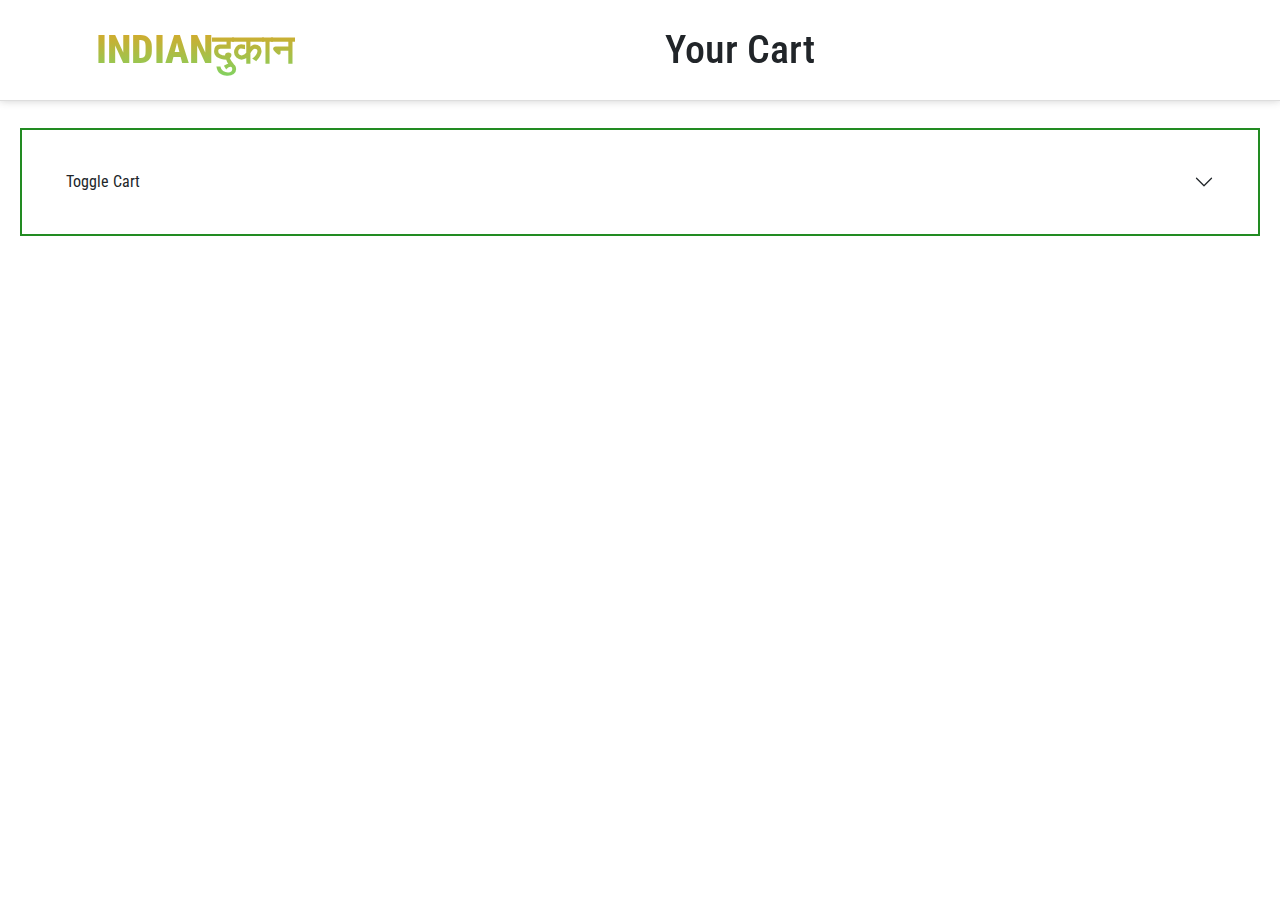
<file: htmlPages/cart.html>
<!DOCTYPE html>
<html lang="en">

<head>
   <meta charset="UTF-8">
   <meta name="viewport" content="width=device-width, initial-scale=1.0">
   <title>Shopping Cart</title>
   <link rel="stylesheet" href="/cssStyles/style.css">
   <link rel="stylesheet" href="https://cdn.jsdelivr.net/npm/bootstrap@5.3.2/dist/css/bootstrap.min.css">
   <style>
      * {
         margin: 0px;
         padding: 0px;
      }

      body {
         font-family: Arial, sans-serif;
         margin: 20px;
      }

      h1 {
         text-align: center;
         margin: auto;
      }

      .product p {
         display: flex;
         align-items: end;
         justify-content: flex-end;
      }

      .product {
         border: 1px solid #ccc;
         padding: 10px;
         margin: 10px;
         text-align: center;
      }

      .cart {
         border: 1px solid #333;
         padding: 10px;
         margin-top: 8rem;
      }

      .cart {
         border: 2px solid forestgreen;
         border-radius: 13px;
         padding: 24px;
      }

      .cart-item {
         border-radius: 13px;
         padding: 37px;
         margin-bottom: 4px;
         height: 14rem;
      }

      .ShowCart li {
         list-style: none;
      }
   </style>
</head>

<body>

   <header>
      <nav>
         <a href="/" class="logo">Indian<span>दुकान</span></a>
         <h1>Your Cart</h1>
         </div>
      </nav>
   </header>
   <div class="cart accordion-item">
      <div class="accordion accordion-flush" id="accordionFlushExample">

         <button class="accordion-button collapsed" type="button" data-bs-toggle="collapse"
            data-bs-target="#flush-collapseOne" aria-expanded="false" aria-controls="flush-collapseOne">
            Toggle Cart
         </button>
         </h2>
         <div id="flush-collapseOne" class="accordion-collapse collapse" data-bs-parent="#accordionFlushExample">
            <div class="accordion-body">
               <div class="ShowCart">
                  <ul id="cartItems"></ul>
                  <li>Total: ₹<span id="total">0.00</span></li>
               </div>
            </div>
         </div>
      </div>

      <script src="https://cdn.jsdelivr.net/npm/bootstrap@5.3.2/dist/js/bootstrap.bundle.min.js"
         integrity="sha384-C6RzsynM9kWDrMNeT87bh95OGNyZPhcTNXj1NW7RuBCsyN/o0jlpcV8Qyq46cDfL"
         crossorigin="anonymous"></script>

      <script src="/script/script.js"></script>

</body>

</html>
</file>
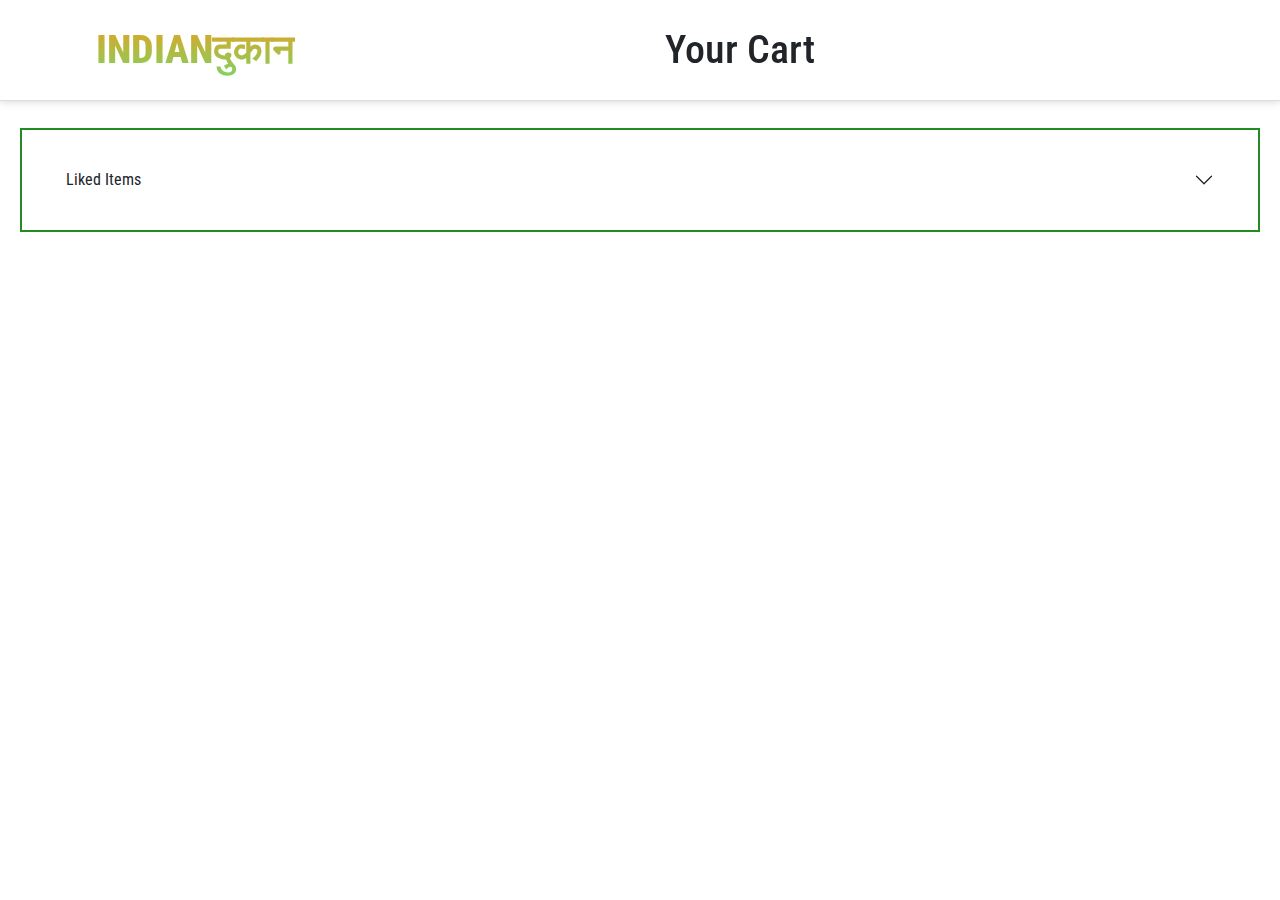
<file: htmlPages/likedpro.html>
<!DOCTYPE html>
<html lang="en">

<head>
   <meta charset="UTF-8">
   <meta name="viewport" content="width=device-width, initial-scale=1.0">
   <title>Shopping Cart</title>
   <link rel="stylesheet" href="/cssStyles/style.css">
   <link rel="stylesheet" href="https://cdn.jsdelivr.net/npm/bootstrap@5.3.2/dist/css/bootstrap.min.css">
   <style>
      * {
         margin: 0px;
         padding: 0px;
      }

      body {
         font-family: Arial, sans-serif;
         margin: 20px;
      }

      h1 {
         text-align: center;
         margin: auto;
      }

      .product p {
         display: flex;
         align-items: end;
         justify-content: flex-end;
      }

      .product {
         border: 1px solid #ccc;
         padding: 10px;
         margin: 10px;
         text-align: center;
      }

      .cart {
         border: 1px solid #333;
         padding: 10px;
         margin-top: 8rem;
      }

      .cart {
         border: 2px solid forestgreen;
         border-radius: 13px;
         padding: 24px;
      }

      .cart-item {
         border: 2px solid forestgreen;
         border-radius: 13px;
         padding: 24px;
         margin-bottom: 4px;
      }
   </style>
</head>

<body>

   <header>
      <nav>
         <a href="/" class="logo">Indian<span>दुकान</span></a>
         <h1>Your Cart</h1>
         </div>
      </nav>
   </header>

   
   <div class="cart accordion-item">
      <div class="accordion accordion-flush" id="accordionFlushExample">
         <div class="accordion-item">
            <h2 class="accordion-header">
               <button class="accordion-button collapsed" type="button" data-bs-toggle="collapse"
                  data-bs-target="#flush-collapseOne" aria-expanded="false" aria-controls="flush-collapseOne">
                  Liked Items
               </button>
            </h2>
            <div id="flush-collapseOne" class="accordion-collapse collapse" data-bs-parent="#accordionFlushExample">
               <div class="accordion-body">
                  <div class="ShowCart">
                     <ul id="cartItems"></ul>
                     
                  </div>
               </div>
            </div>
         </div>
      </div>
   </div>

   <script src="https://cdn.jsdelivr.net/npm/bootstrap@5.3.2/dist/js/bootstrap.bundle.min.js"
      integrity="sha384-C6RzsynM9kWDrMNeT87bh95OGNyZPhcTNXj1NW7RuBCsyN/o0jlpcV8Qyq46cDfL"
      crossorigin="anonymous"></script>

   <script src="/script/script.js"></script>

</body>

</html>
</file>
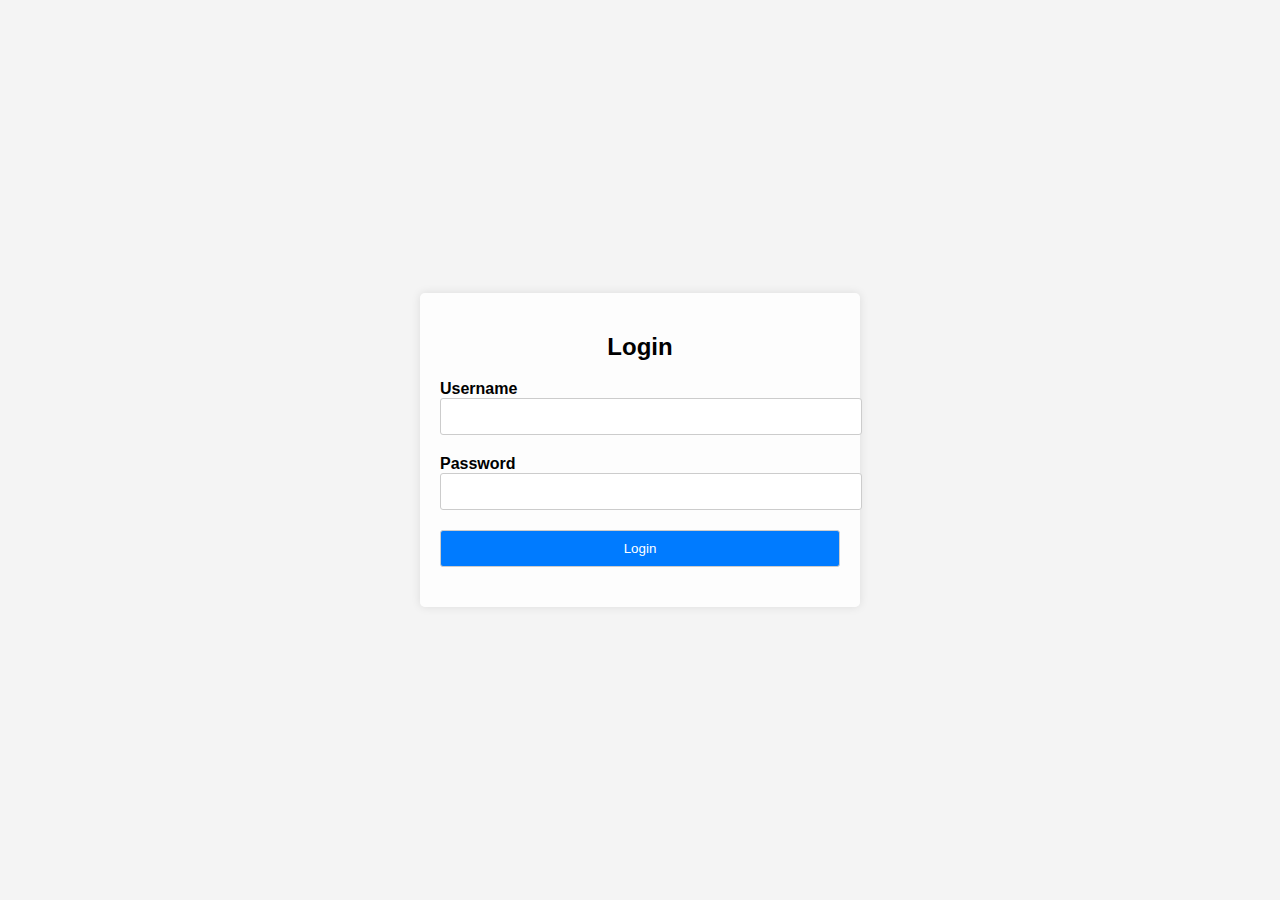
<file: htmlPages/sign_login.html>
<!DOCTYPE html>
<html lang="en">
<head>
    <meta charset="UTF-8">
    <meta name="viewport" content="width=device-width, initial-scale=1.0">
    <title>Login Page</title>
    <style>
        body {
            font-family: Arial, sans-serif;
            background-color: #f4f4f4;
            margin: 0;
            padding: 0;
            display: flex;
            justify-content: center;
            align-items: center;
            height: 100vh;
        }
        .login-container {
            background-color: rgba(255, 255, 255, 0.8); /* Adjust the last value (0.8) for transparency */
            padding: 20px;
            border-radius: 5px;
            box-shadow: 0 0 10px rgba(0, 0, 0, 0.1);
            max-width: 400px;
            width: 100%;
        }
        .login-container h2 {
            text-align: center;
        }
        .form-group {
            margin-bottom: 20px;
        }
        .form-group label {
            display: block;
            font-weight: bold;
        }
        .form-group input {
            width: 100%;
            padding: 10px;
            border: 1px solid #ccc;
            border-radius: 3px;
        }
        .form-group input[type="submit"] {
            background-color: #007bff;
            color: #fff;
            cursor: pointer;
        }
    </style>
</head>
<body>
    <div class="login-container">
        <h2>Login</h2>
        <form action="#" method="POST">
            <div class="form-group">
                <label for="username">Username</label>
                <input type="text" id="username" name="username" required>
            </div>
            <div class="form-group">
                <label for="password">Password</label>
                <input type="password" id="password" name="password" required>
            </div>
            <div class="form-group">
                <input type="submit" value="Login">
            </div>
        </form>
    </div>
</body>
</html>
</file>
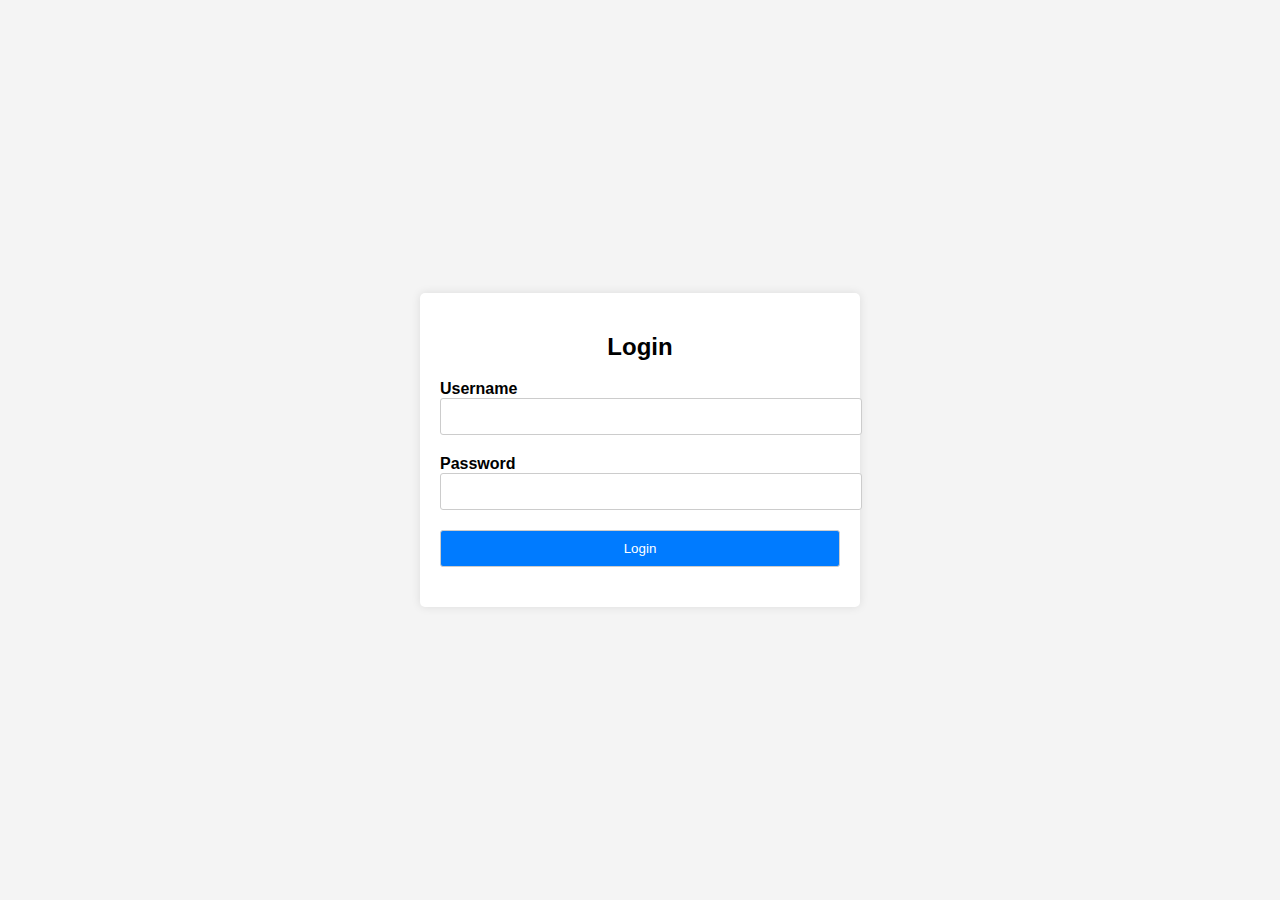
<file: htmlPages/LOGIN_PAGE/LOGIN.HTML>
<!DOCTYPE html>
<html lang="en">
<head>
    <meta charset="UTF-8">
    <meta name="viewport" content="width=device-width, initial-scale=1.0">
    <title>Login Page</title>
    <style>
        body {
            font-family: Arial, sans-serif;
            background-color: #f4f4f4;
            margin: 0;
            padding: 0;
            display: flex;
            justify-content: center;
            align-items: center;
            height: 100vh;
        }
        .login-container {
            background-color: #ffffff;
            padding: 20px;
            border-radius: 5px;
            box-shadow: 0 0 10px rgba(0, 0, 0, 0.1);
            max-width: 400px;
            width: 100%;
        }
        .login-container h2 {
            text-align: center;
        }
        .form-group {
            margin-bottom: 20px;
        }
        .form-group label {
            display: block;
            font-weight: bold;
        }
        .form-group input {
            width: 100%;
            padding: 10px;
            border: 1px solid #ccc;
            border-radius: 3px;
        }
        .form-group input[type="submit"] {
            background-color: #007bff;
            color: #fff;
            cursor: pointer;
        }
    </style>
</head>
<body>
    <div class="login-container">
        <h2>Login</h2>
        <form action="#" method="POST">
            <div class="form-group">
                <label for="username">Username</label>
                <input type="text" id="username" name="username" required>
            </div>
            <div class="form-group">
                <label for="password">Password</label>
                <input type="password" id="password" name="password" required>
            </div>
            <div class="form-group">
                <input type="submit" value="Login">
            </div>
        </form>
    </div>
</body>
</html>
</file>
<file: cssStyles/style.css>
@import url("https://fonts.googleapis.com/css2?family=Roboto+Condensed:wght@300;400;600;700;900&display=swap");
* {
  padding: 0;
  margin: 0;
  box-sizing: border-box;
  font-family: "Roboto Condensed", sans-serif;
  text-decoration: none;
  transition: 0.3s;
}

header {
  position: fixed;
  top: 0;
  left: 0;
  right: 0;
  background-color: #fff;
  border-bottom: 1px solid #94949450;
  box-shadow: 0px 0px 8px #44444441;
  z-index: 100;
}
section {
  margin: 100px 0;
}
.container {
  width: 85%;
  margin: auto;
}
.btn {
  padding: 15px 35px;
  background-color: orange;
  border-radius: 5px;
  color: #fff;
  font-weight: bold;
  letter-spacing: bold;
  border: 2px solid orange;
}
.btn:hover {
  background-color: transparent;
  color: orange;
}
.boxs {
  display: flex;
  justify-content: flex-end;
  align-items: center;
  gap: 5rem;
  margin: 0 37px;
}
.boxs .box {
  width: 30%;
}
.top-sec {
  text-align: center;
  padding: 0 0 100px;
}
.top-sec h3 {
  font-size: 40px;
  padding-bottom: 20px;
  color: #111;
  position: relative;
}
.testimony h3 {
  font-size: 40px;
  color: #111;
  text-align: center;
}
.top-sec h3::after {
  content: "";
  position: absolute;
  bottom: 0;
  left: 50%;
  transform: translateX(-50%);
  width: 100px;
  height: 4px;
  background-color: orange;
  border-radius: 5px;
}

/* start header */
header nav {
  width: 85%;
  margin: auto;
  height: 100px;
  display: flex;
  justify-content: space-between;
  align-items: center;
}
header nav .logo {
  background: -webkit-linear-gradient(#eb9f1d, #7ad565);
  -webkit-background-clip: text;
  -webkit-text-fill-color: transparent;
  font-size: 40px;
  font-weight: 800;
  text-transform: uppercase;
}
header nav .logo span {
  color: orange;
}
header nav .nav-links a {
  color: #111;
  font-weight: 600;
  letter-spacing: 1.2px;
  font-size: 18px;
  margin: 0 35px;
  text-transform: capitalize;
}
header nav .nav-links a:hover,
header nav .nav-links a.active {
  color: orange;
}
header nav .right-nav i {
  color: rgb(243, 167, 25);
  font-size: 20px;
  margin-left: 20px;
}
/* start hero */

.hero {
  margin-bottom: 0;
  width: 100%;
  height: calc(100vh - 100px);
  background: url(/imageSection/Main_img/back.jpg);
  background-size: cover;
  background-position: right;
}
.hero .container {
  position: relative;
  height: 100%;
}
.hero .content {
  position: absolute;
  top: 50%;
  left: 0%;
  transform: translateY(-50%);
}
.hero .content p {
  color: #97d96b;
  font-size: 24px;
  margin-bottom: 10px;
  text-transform: capitalize;
}

.hero .content h1 {
  color: #a6e958;
  font-size: 80px;
  text-transform: capitalize;
  margin: 20px 0;
}

.hero .content h1 span {
  color: orange;
}
.hero .content p.last-p {
  margin-bottom: 50px;
}
/* Start banner   */

.banner {
  display: flex;
  justify-content: center;
  align-items: center;
}

.banner .boxs .box img {
  width: 100%;
}
.banner .boxs .box {
  position: relative;
  overflow: hidden;
}
.banner .boxs .box .text {
  position: absolute;
  bottom: 10px;
  right: 20px;
  text-align: right;
}
.banner .boxs .box:hover .text {
  bottom: 50px;
}
.banner .boxs .box .text span {
  color: orange;
  font-size: 22px;
  font-weight: 600;
}
.banner .boxs .box .text h5 {
  color: #111;
  font-size: 37px;
  margin: 8px 0;
}
.banner .boxs .box .text .btn {
  opacity: 0;
}
.banner .boxs .box:hover .text .btn {
  opacity: 1;
}
/*start products */
.products .items {
  display: flex;
  justify-content: space-between;
  align-items: center;
  flex-wrap: wrap;
  margin-left: 35px;
}
.products .items .item {
  width: 22%;
  margin-bottom: 60px;
  position: relative;
  overflow: hidden;
}
.products .items .item img {
  width: 100%;
  margin-bottom: 20px;
}
.products .items .item .title-prod {
  color: #111;
  font-size: 20px;
}
.products .items .item .title-prod:hover {
  color: orange;
}
.products .items .item .stars {
  margin: 10px 0;
}
.products .items .item .stars i {
  color: #ffdc19;
}
.products .items .item .price span {
  color: orange;
  font-size: 24px;
  font-weight: 600;
  margin-right: 30px;
  cursor: pointer;
}
.products .items .item .price del {
  color: #606060;
  font-size: 20px;
  text-decoration: line-through;
}
.products .items .item .icon-product {
  position: absolute;
  top: 50%;
  transform: translateY(-50%);
  right: -50px;
  display: flex;
  flex-direction: column;
}
.products .items .item:hover .icon-product {
  right: 30px;
}
.products .items .item .icon-product i {
  width: 40px;
  height: 40px;
  text-align: center;
  line-height: 40px;
  border: 1px solid #1111116e;
  color: #111;
  background-color: #fff;
  font-size: 18px;
  margin-bottom: 10px;
}
.products .items .item .icon-product i:hover {
  background-color: orange;
  color: #fff;
}

/* start banner 2 */

.banner-2 .contnaier {
  background: url(/imageSection/Main_img/fbanne-2.png);
  height: 500px;
  background-position: top left;
  background-size: cover;
  position: relative;
}
.banner-2 .contnaier .content {
  position: absolute;
  top: 50%;
  left: 80px;
  transform: translateY(-50%);
  width: 400px;
}
.banner-2 .contnaier .content span {
  color: orange;
  font-size: 18px;
  text-transform: capitalize;
}
.banner-2 .contnaier .content h3 {
  color: #111;
  font-size: 35px;
  margin: 10px 0 25px;
  text-transform: capitalize;
}
.banner-2 .contnaier .content p {
  color: #606060;
  margin-bottom: 40px;
  line-height: 1.5;
}

/* strart blog */
.blog .boxs .box {
  width: 23%;
}
.blog .boxs .box img {
  width: 100%;
}
.blog .boxs .box .desc-blog span {
  color: orange;
  font-size: 18px;
}
.blog .boxs .box .desc-blog h4 {
  color: #111;
  font-size: 20px;
  margin: 10px 0 40px;
}
.blog .boxs .box .desc-blog .btn {
  background-color: transparent;
  color: orange;
  padding: 12px 28px;
}
.blog .boxs .box .desc-blog .btn:hover {
  background-color: #ee2761;
  color: #fff;
}

/* start newsletter */

.newsletter {
  background-color: #dadada;
  margin-left: 14px;
  height: 300px;
  padding: 4rem;
}
.newsletter .contnaier {
  height: 100%;
  display: flex;
  justify-content: space-between;
  align-items: center;
}
.newsletter .text h4 {
  color: orange;
  font-size: 40px;
  font-weight: 600;
  margin-bottom: 20px;
  text-transform: capitalize;
}
.newsletter .text p {
  margin-bottom: 10px;
  font-size: 20px;
  color: #111;
}
.newsletter .subscribe-form {
  width: 600px;
  position: relative;
  border-radius: 30px;
  overflow: hidden;
}
.newsletter .subscribe-form input {
  width: 100%;
  border: none;
  outline: none;
  padding: 18px 20% 18px 30px;
  border-radius: 30px;
  border: 2px solid #6060607c;
}
.newsletter .subscribe-form .btn-srch {
  position: absolute;
  top: 0;
  right: 0;
  height: 100%;
  width: 150px;
  border: none;
  background-color: orange;
  color: #fff;
  font-size: 18px;
  font-weight: 500;
  cursor: pointer;
}

/* start footer */

footer .contnaier {
  padding: 50px 0 20px;
  display: flex;
  justify-content: space-between;
  margin-left: 4rem;
}
footer .big-rows {
  width: 33%;
  padding-right: 50px;
}
footer .big-rows .logo {
  font-size: 30px;
  font-weight: bold;
  background: -webkit-linear-gradient(#eb9f1d, #7ad565);
  -webkit-background-clip: text;
  -webkit-text-fill-color: transparent;
  margin-bottom: 25px;
  text-transform: uppercase;
}
footer .big-rows .logo span {
  background: -webkit-linear-gradient(#eb9f1d, #7ad565);
  -webkit-background-clip: text;
  -webkit-text-fill-color: transparent;
}
footer .big-rows p {
  color: #606060;
  line-height: 1.5;
  margin-bottom: 20px;
}
footer .big-rows .coical-icon i {
  width: 40px;
  height: 40px;
  background-color: orange;
  color: #fff;
  text-align: center;
  line-height: 40px;
  border-radius: 50%;
  margin-right: 8px;
  border: 1px solid orange;
}
footer .big-rows .coical-icon i:hover {
  background-color: transparent;
  color: orange;
}
footer .contnaier .row {
  width: 20%;
}
footer .contnaier .row .tittle {
  color: #111;
  margin-bottom: 25px;
}
footer .contnaier .row .links {
  display: flex;
  flex-direction: column;
}
footer .contnaier .row .links a {
  color: #606060;
  padding: 8px 0;
}
footer .contnaier .row .links a:hover {
  color: orange;
}

footer .bottom-footer {
  border-top: 1px solid #94949450;
}
footer .bottom-footer .content {
  padding: 20px 0;
  width: 85%;
  margin: auto;
  display: flex;
  justify-content: space-between;
  align-items: center;
}
footer .bottom-footer .content p {
  color: #111;
  font-size: 18px;
}
footer .bottom-footer .content p span {
  color: orange;
  font-weight: bold;
}

.right-nav > button {
  margin-left: 5rem;
  width: 6rem;
  height: 3rem;
  cursor: pointer;
  border-radius: 2rem;
  background-color: #108cd3;
}

.right-nav > button:hover {
  transition: ease-out;
  background-color: rgb(0, 89, 255);
}

#carousel-container {
  width: 80%;
  height: 90vh;
  margin: auto;
  overflow: hidden;
}

#carousel {
  display: flex;
  transition: transform 0.5s ease-in-out;
}

.carousel-item {
  min-width: 100%;
  display: flex;
  align-items: center;
  justify-content: center;
}

.wrapper {
  display: flex;
  flex-wrap: wrap;
  justify-content: center;
  gap: 20px;
  padding: 10% 0;
}
.review-card {
  background-color: #f5f5f5;
  border-radius: 10px;
  padding: 20px;
  width: 300px;
  box-shadow: 0px 2px 6px rgba(0, 0, 0, 0.3);
}
.img-area {
  width: 80px;
  height: 80px;
  overflow: hidden;
  border-radius: 50%;
  margin-right: 25px;
}
.img-area img {
  width: 100%;
}
.header-content {
  display: flex;
  align-items: center;
  margin-bottom: 10px;
}
.info h4 {
  margin: 0;
  font-size: 22px;
  font-weight: 600;
}
.info p {
  margin: 5px 0 0;
  font-size: 14px;
  font-weight: 400;
  color: #666;
}
.single-review p {
  margin: 0;
  font-size: 16px;
  font-weight: 400;
  line-height: 1.7;
  color: #333;
}
.review-footer {
  display: flex;
  justify-content: space-between;
  align-items: center;
  margin-top: 10px;
  font-size: 14px;
  color: #666;
}
.rating {
  display: flex;
}
.rating span {
  color: #000;
  font-size: 18px;
}
.rating span.active {
  color: #fbc02d;
}

.payment-img {
  display: flex;
  gap: 2px;
}

/* Cart styling */
.bottom{
    bottom: 6.2rem;
}

@media screen and (max-width: 767px) {
  .wrapper {
    flex-direction: column;
    align-items: center;
  }
  .review-card {
    width: 85%;
  }
}
</file>
